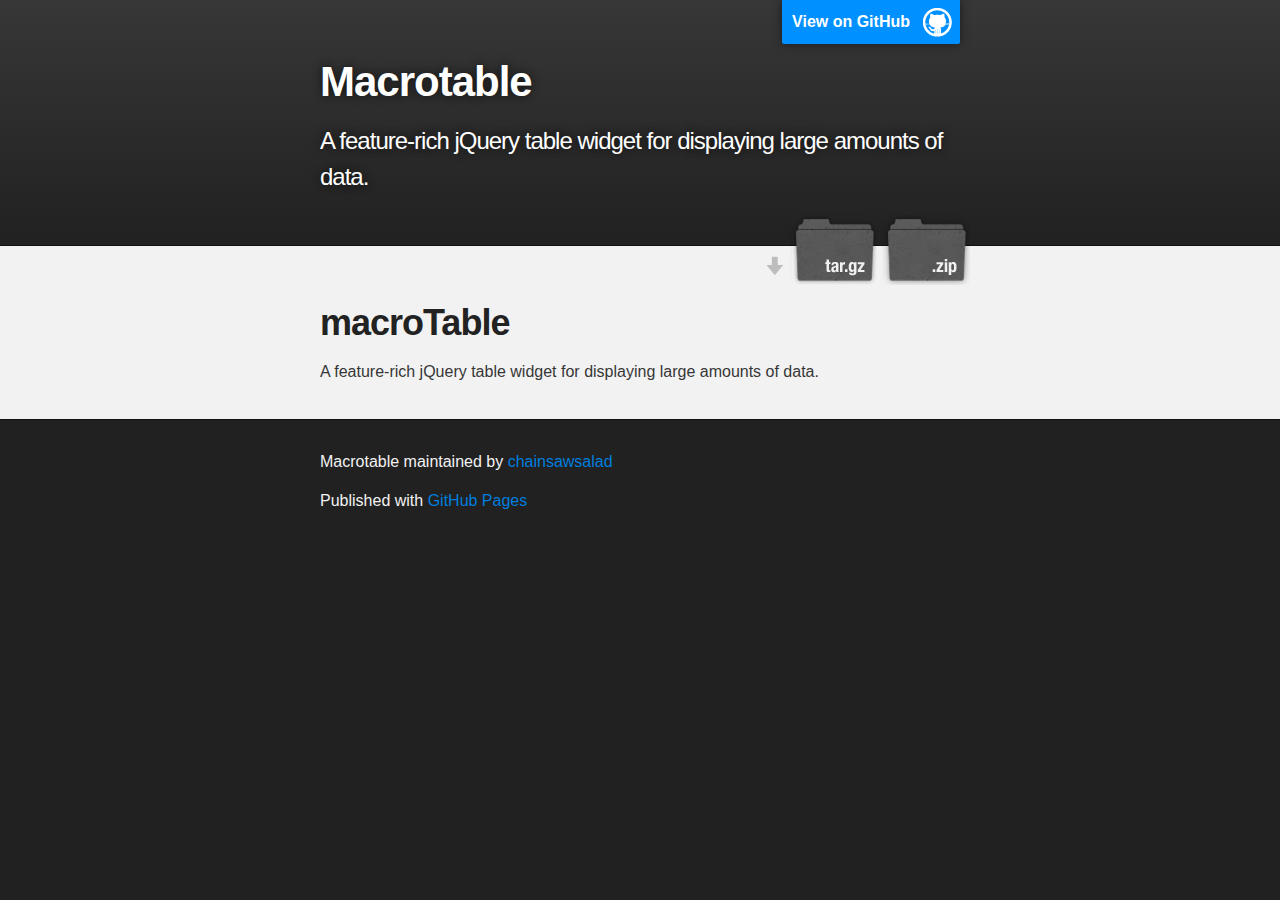
<file: index.html>
<!DOCTYPE html>
<html>

  <head>
    <meta charset='utf-8' />
    <meta http-equiv="X-UA-Compatible" content="chrome=1" />
    <meta name="description" content="Macrotable : A feature-rich jQuery table widget for displaying large amounts of data." />

    <link rel="stylesheet" type="text/css" media="screen" href="stylesheets/stylesheet.css">

    <title>Macrotable</title>
  </head>

  <body>

    <!-- HEADER -->
    <div id="header_wrap" class="outer">
        <header class="inner">
          <a id="forkme_banner" href="https://github.com/chainsawsalad/macroTable">View on GitHub</a>

          <h1 id="project_title">Macrotable</h1>
          <h2 id="project_tagline">A feature-rich jQuery table widget for displaying large amounts of data.</h2>

            <section id="downloads">
              <a class="zip_download_link" href="https://github.com/chainsawsalad/macroTable/zipball/master">Download this project as a .zip file</a>
              <a class="tar_download_link" href="https://github.com/chainsawsalad/macroTable/tarball/master">Download this project as a tar.gz file</a>
            </section>
        </header>
    </div>

    <!-- MAIN CONTENT -->
    <div id="main_content_wrap" class="outer">
      <section id="main_content" class="inner">
        <h1>macroTable</h1>

<p>A feature-rich jQuery table widget for displaying large amounts of data.</p>
      </section>
    </div>

    <!-- FOOTER  -->
    <div id="footer_wrap" class="outer">
      <footer class="inner">
        <p class="copyright">Macrotable maintained by <a href="https://github.com/chainsawsalad">chainsawsalad</a></p>
        <p>Published with <a href="http://pages.github.com">GitHub Pages</a></p>
      </footer>
    </div>

    

  </body>
</html>
</file>
<file: stylesheets/stylesheet.css>
/*******************************************************************************
Slate Theme for GitHub Pages
by Jason Costello, @jsncostello
*******************************************************************************/

@import url(pygment_trac.css);

/*******************************************************************************
MeyerWeb Reset
*******************************************************************************/

html, body, div, span, applet, object, iframe,
h1, h2, h3, h4, h5, h6, p, blockquote, pre,
a, abbr, acronym, address, big, cite, code,
del, dfn, em, img, ins, kbd, q, s, samp,
small, strike, strong, sub, sup, tt, var,
b, u, i, center,
dl, dt, dd, ol, ul, li,
fieldset, form, label, legend,
table, caption, tbody, tfoot, thead, tr, th, td,
article, aside, canvas, details, embed,
figure, figcaption, footer, header, hgroup,
menu, nav, output, ruby, section, summary,
time, mark, audio, video {
  margin: 0;
  padding: 0;
  border: 0;
  font: inherit;
  vertical-align: baseline;
}

/* HTML5 display-role reset for older browsers */
article, aside, details, figcaption, figure,
footer, header, hgroup, menu, nav, section {
  display: block;
}

ol, ul {
  list-style: none;
}

blockquote, q {
}

table {
  border-collapse: collapse;
  border-spacing: 0;
}

a:focus {
  outline: none;
}

/*******************************************************************************
Theme Styles
*******************************************************************************/

body {
  box-sizing: border-box;
  color:#373737;
  background: #212121;
  font-size: 16px;
  font-family: 'Myriad Pro', Calibri, Helvetica, Arial, sans-serif;
  line-height: 1.5;
  -webkit-font-smoothing: antialiased;
}

h1, h2, h3, h4, h5, h6 {
  margin: 10px 0;
  font-weight: 700;
  color:#222222;
  font-family: 'Lucida Grande', 'Calibri', Helvetica, Arial, sans-serif;
  letter-spacing: -1px;
}

h1 {
  font-size: 36px;
  font-weight: 700;
}

h2 {
  padding-bottom: 10px;
  font-size: 32px;
  background: url('../images/bg_hr.png') repeat-x bottom;
}

h3 {
  font-size: 24px;
}

h4 {
  font-size: 21px;
}

h5 {
  font-size: 18px;
}

h6 {
  font-size: 16px;
}

p {
  margin: 10px 0 15px 0;
}

footer p {
  color: #f2f2f2;
}

a {
  text-decoration: none;
  color: #007edf;
  text-shadow: none;

  transition: color 0.5s ease;
  transition: text-shadow 0.5s ease;
  -webkit-transition: color 0.5s ease;
  -webkit-transition: text-shadow 0.5s ease;
  -moz-transition: color 0.5s ease;
  -moz-transition: text-shadow 0.5s ease;
  -o-transition: color 0.5s ease;
  -o-transition: text-shadow 0.5s ease;
  -ms-transition: color 0.5s ease;
  -ms-transition: text-shadow 0.5s ease;
}

#main_content a:hover {
  color: #0069ba;
  text-shadow: #0090ff 0px 0px 2px;
}

footer a:hover {
  color: #43adff;
  text-shadow: #0090ff 0px 0px 2px;
}

em {
  font-style: italic;
}

strong {
  font-weight: bold;
}

img {
  position: relative;
  margin: 0 auto;
  max-width: 739px;
  padding: 5px;
  margin: 10px 0 10px 0;
  border: 1px solid #ebebeb;

  box-shadow: 0 0 5px #ebebeb;
  -webkit-box-shadow: 0 0 5px #ebebeb;
  -moz-box-shadow: 0 0 5px #ebebeb;
  -o-box-shadow: 0 0 5px #ebebeb;
  -ms-box-shadow: 0 0 5px #ebebeb;
}

pre, code {
  width: 100%;
  color: #222;
  background-color: #fff;

  font-family: Monaco, "Bitstream Vera Sans Mono", "Lucida Console", Terminal, monospace;
  font-size: 14px;

  border-radius: 2px;
  -moz-border-radius: 2px;
  -webkit-border-radius: 2px;



}

pre {
  width: 100%;
  padding: 10px;
  box-shadow: 0 0 10px rgba(0,0,0,.1);
  overflow: auto;
}

code {
  padding: 3px;
  margin: 0 3px;
  box-shadow: 0 0 10px rgba(0,0,0,.1);
}

pre code {
  display: block;
  box-shadow: none;
}

blockquote {
  color: #666;
  margin-bottom: 20px;
  padding: 0 0 0 20px;
  border-left: 3px solid #bbb;
}

ul, ol, dl {
  margin-bottom: 15px
}

ul li {
  list-style: inside;
  padding-left: 20px;
}

ol li {
  list-style: decimal inside;
  padding-left: 20px;
}

dl dt {
  font-weight: bold;
}

dl dd {
  padding-left: 20px;
  font-style: italic;
}

dl p {
  padding-left: 20px;
  font-style: italic;
}

hr {
  height: 1px;
  margin-bottom: 5px;
  border: none;
  background: url('../images/bg_hr.png') repeat-x center;
}

table {
  border: 1px solid #373737;
  margin-bottom: 20px;
  text-align: left;
 }

th {
  font-family: 'Lucida Grande', 'Helvetica Neue', Helvetica, Arial, sans-serif;
  padding: 10px;
  background: #373737;
  color: #fff;
 }

td {
  padding: 10px;
  border: 1px solid #373737;
 }

form {
  background: #f2f2f2;
  padding: 20px;
}

img {
  width: 100%;
  max-width: 100%;
}

/*******************************************************************************
Full-Width Styles
*******************************************************************************/

.outer {
  width: 100%;
}

.inner {
  position: relative;
  max-width: 640px;
  padding: 20px 10px;
  margin: 0 auto;
}

#forkme_banner {
  display: block;
  position: absolute;
  top:0;
  right: 10px;
  z-index: 10;
  padding: 10px 50px 10px 10px;
  color: #fff;
  background: url('../images/blacktocat.png') #0090ff no-repeat 95% 50%;
  font-weight: 700;
  box-shadow: 0 0 10px rgba(0,0,0,.5);
  border-bottom-left-radius: 2px;
  border-bottom-right-radius: 2px;
}

#header_wrap {
  background: #212121;
  background: -moz-linear-gradient(top, #373737, #212121);
  background: -webkit-linear-gradient(top, #373737, #212121);
  background: -ms-linear-gradient(top, #373737, #212121);
  background: -o-linear-gradient(top, #373737, #212121);
  background: linear-gradient(top, #373737, #212121);
}

#header_wrap .inner {
  padding: 50px 10px 30px 10px;
}

#project_title {
  margin: 0;
  color: #fff;
  font-size: 42px;
  font-weight: 700;
  text-shadow: #111 0px 0px 10px;
}

#project_tagline {
  color: #fff;
  font-size: 24px;
  font-weight: 300;
  background: none;
  text-shadow: #111 0px 0px 10px;
}

#downloads {
  position: absolute;
  width: 210px;
  z-index: 10;
  bottom: -40px;
  right: 0;
  height: 70px;
  background: url('../images/icon_download.png') no-repeat 0% 90%;
}

.zip_download_link {
  display: block;
  float: right;
  width: 90px;
  height:70px;
  text-indent: -5000px;
  overflow: hidden;
  background: url(../images/sprite_download.png) no-repeat bottom left;
}

.tar_download_link {
  display: block;
  float: right;
  width: 90px;
  height:70px;
  text-indent: -5000px;
  overflow: hidden;
  background: url(../images/sprite_download.png) no-repeat bottom right;
  margin-left: 10px;
}

.zip_download_link:hover {
  background: url(../images/sprite_download.png) no-repeat top left;
}

.tar_download_link:hover {
  background: url(../images/sprite_download.png) no-repeat top right;
}

#main_content_wrap {
  background: #f2f2f2;
  border-top: 1px solid #111;
  border-bottom: 1px solid #111;
}

#main_content {
  padding-top: 40px;
}

#footer_wrap {
  background: #212121;
}



/*******************************************************************************
Small Device Styles
*******************************************************************************/

@media screen and (max-width: 480px) {
  body {
    font-size:14px;
  }

  #downloads {
    display: none;
  }

  .inner {
    min-width: 320px;
    max-width: 480px;
  }

  #project_title {
  font-size: 32px;
  }

  h1 {
    font-size: 28px;
  }

  h2 {
    font-size: 24px;
  }

  h3 {
    font-size: 21px;
  }

  h4 {
    font-size: 18px;
  }

  h5 {
    font-size: 14px;
  }

  h6 {
    font-size: 12px;
  }

  code, pre {
    min-width: 320px;
    max-width: 480px;
    font-size: 11px;
  }

}
</file>
